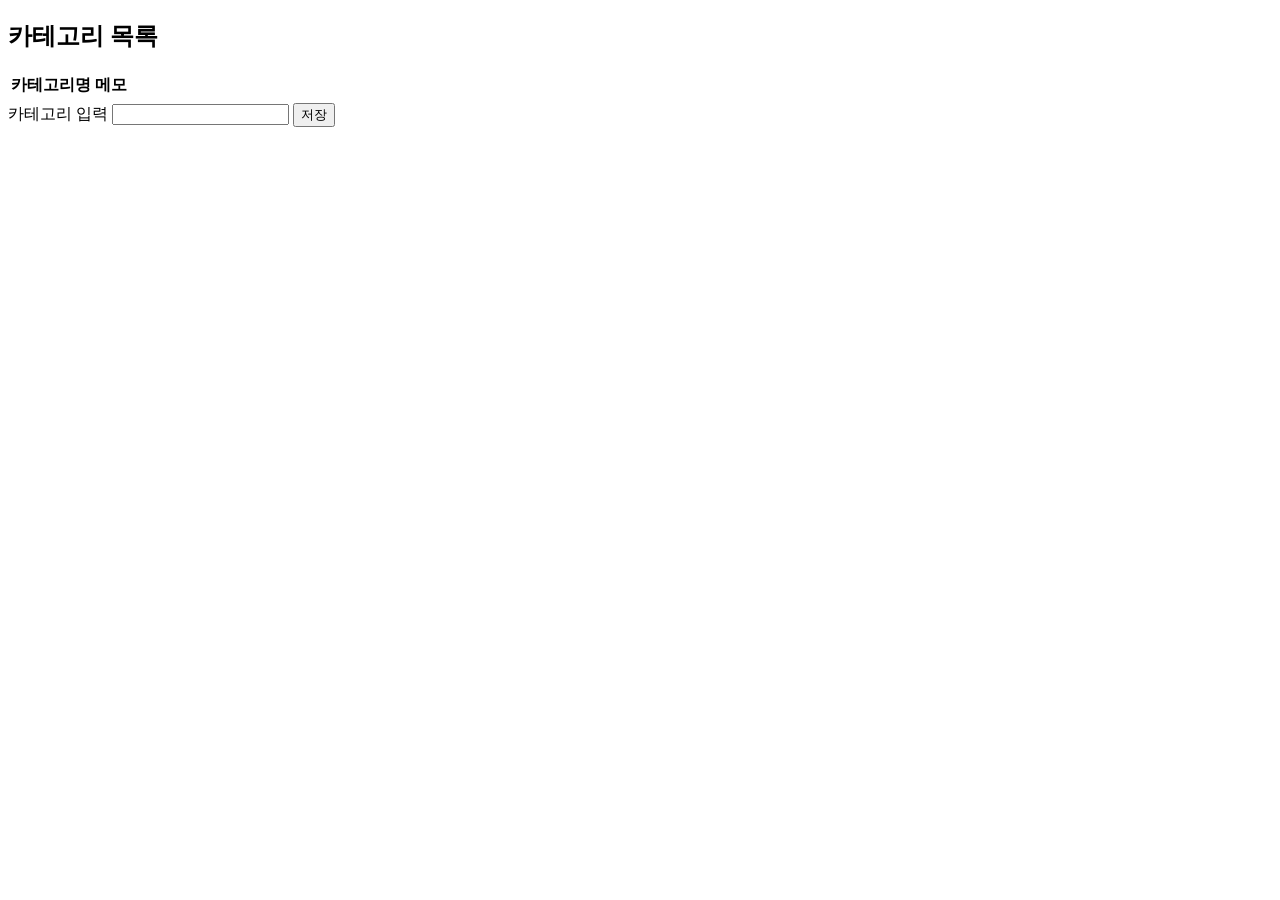
<file: src/main/resources/templates/category.html>
<!DOCTYPE html>
<html lang="en"xmlns:th="http://www.thymeleaf.org">
<head th:replace="~{layout :: head('Administrator')}">
</head>

<body th:replace="~{layout :: base(~{::section})}">


<!--    -->
    <section>
<div>
    <h2>카테고리 목록</h2>
</div>
    <table class="table table-striped table-hover">
        <thead class="table-dark">
        <tr>
            <th scope="col">카테고리명</th>
            <th scope="col">메모</th>
        </tr>
        </thead>
        <tbody>
        <tr th:each="cate : ${category}">
            <td th:text="${cate.name}"></td>
            <td th:text="${cate.memo}"></td>
        </tr>
        </tbody>
    </table>

    <div>
        <form th:action="@{/admin/inputCategory}" method="post" class="d-flex align-center gap-2">
            <label for="category_input" class="me-2">카테고리 입력</label>
            <input class="form-control w-auto" type="text" id="category_input" name="category_name">
            <input type="submit" class="btn btn-primary" value="저장">

        </form>

<!--    -->
    </section>
</div>

<div th:replace="~{layout :: bootstrap_script}"></div>
</body>
</html>
</file>
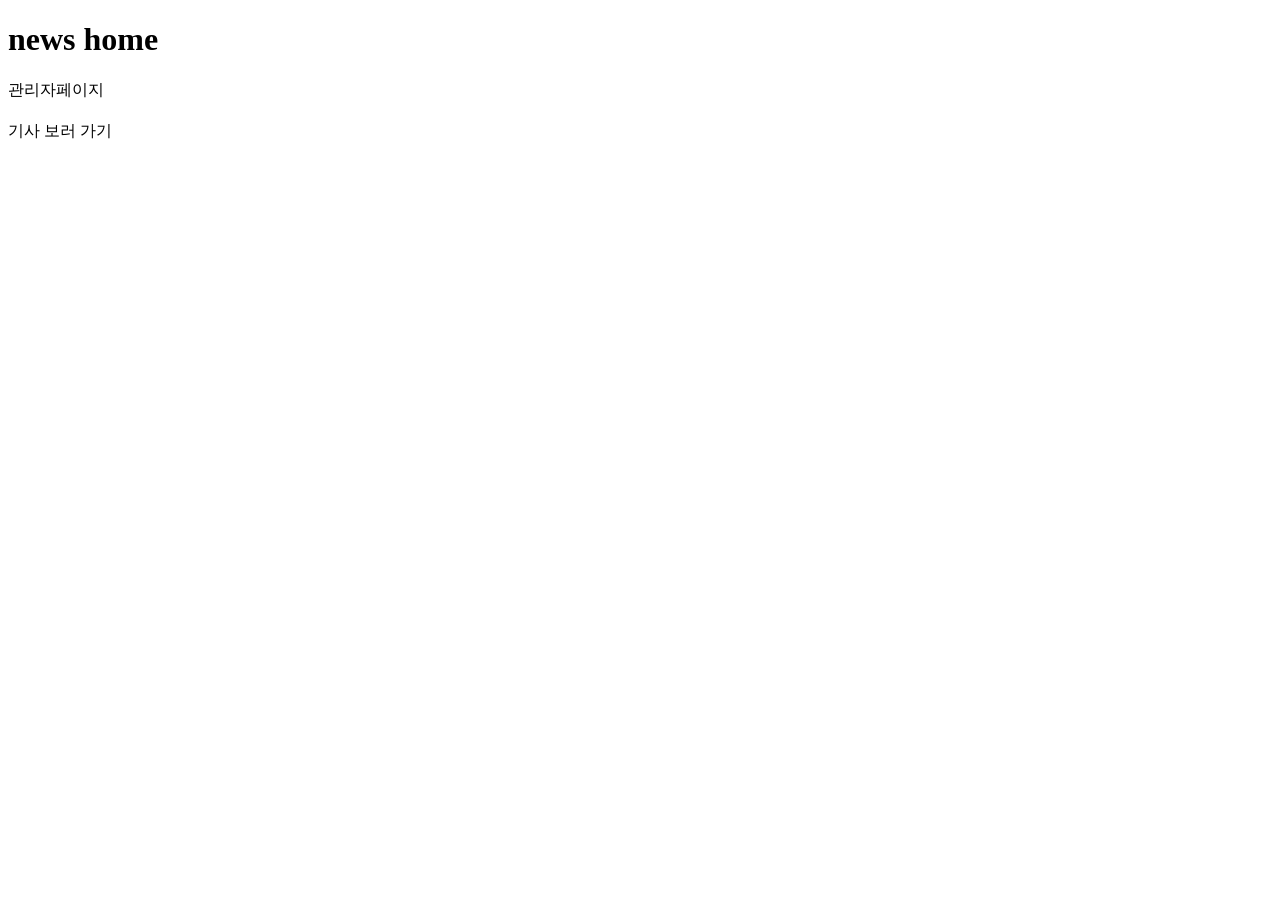
<file: src/main/resources/templates/news.html>
<!DOCTYPE html>
<html lang="en"xmlns:th="http://www.thymeleaf.org">
<head th:replace="~{layout :: head('homepage')}">
    <meta charset="UTF-8">
    <title>Title</title>
    <link rel="stylesheet" th:href="@{/css/style.css}">
</head>
<body>
<div class="container my-5">
    <h1>news home</h1>
    <div>
        <a class="btn btn-primary" th:href="@{/admin/category}">관리자페이지</a>
    </div>
    <div th:if="${news != null}">
        <!--    반복문-->
        <div th:each="article : ${news.articles}">
            <div class="article-card">
                <h2 th:text="${article.title}"></h2>
                <p th:text="${article.description}"></p>
                <a th:href="${article.url}" target="_blank">기사 보러 가기</a>
            </div>
        </div>
    </div>
    <div th:replace="~{layout :: bootstrap_script}"></div>
</div>

</body>
</html>
</file>
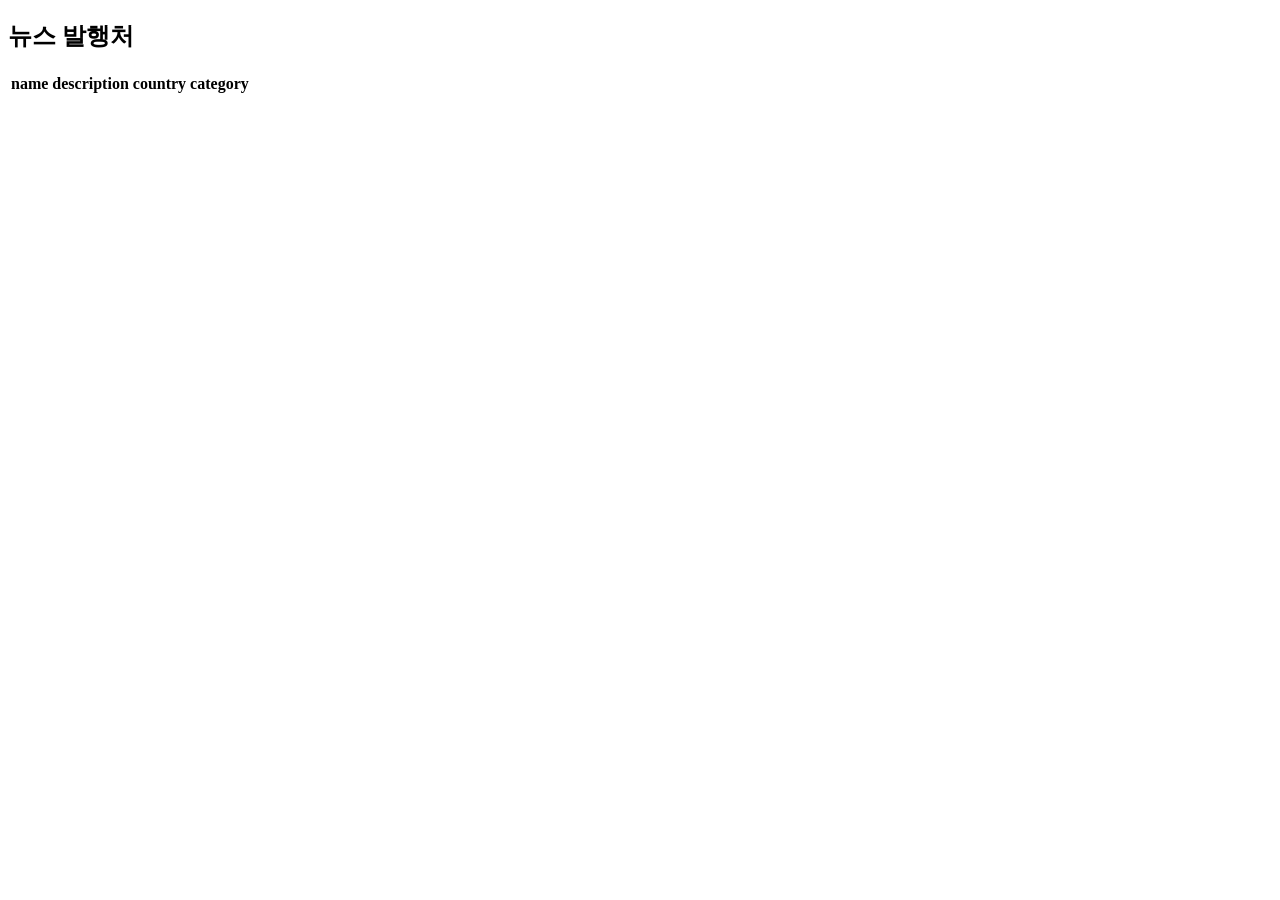
<file: src/main/resources/templates/source.html>
<!DOCTYPE html>
<html lang="en"xmlns:th="http://www.thymeleaf.org">
<head th:replace="~{layout :: head('Administrator')}">
</head>


<body th:replace="~{layout :: base(~{::section})}">
<section>
<div>
    <h2>뉴스 발행처</h2>
    </div>
<table class="table table-striped table-hover">
</head>

<div class="container my-5">
</div>

<tr>
    <th>name</th>
    <th>description</th>
    <th>country</th>
    <th>category</th>
</tr>

<table>
    <thead>
    <tbody>
    <tr th:each="src : ${sources}">
        <td>
            <a th:href="${src.url}" th:text="${src.name}"></a>
        </td>
        <td th:text="${src.description}"></td>
        <td th:text="${src.country}"></td>
        <td th:text="${src.category}"></td>
    </tr>
    </tbody>
    </table>
    </thead>

</table>
</section>
</body>

</html>
</file>
